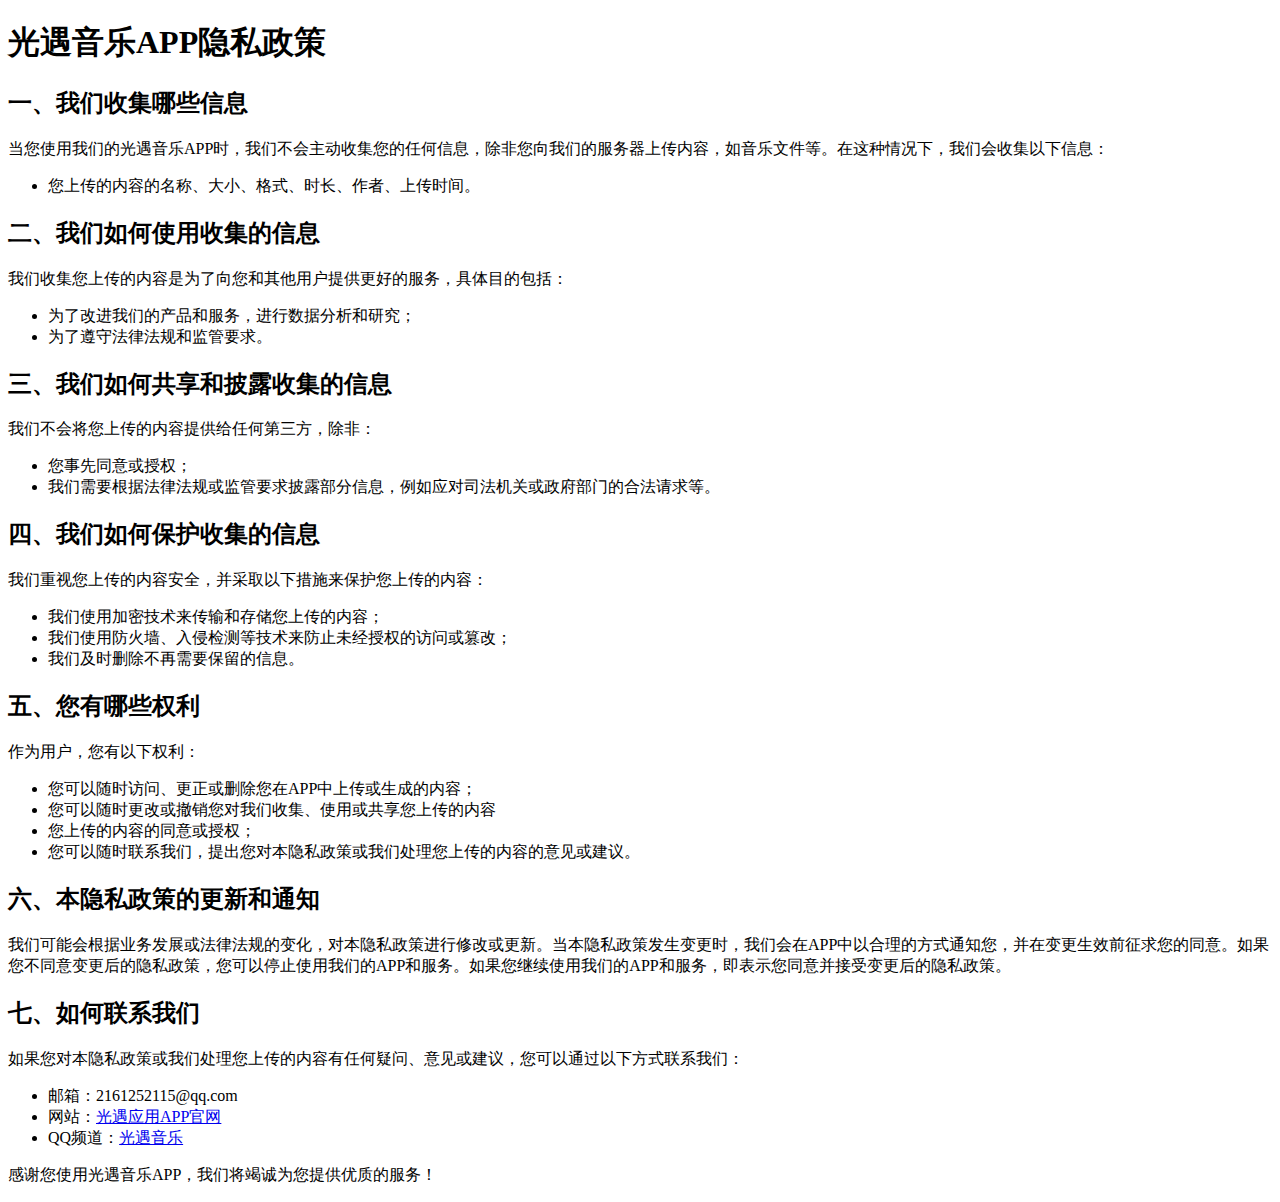
<file: privacy-policy-zh-cn.html>
<!DOCTYPE html>
<html>
<head>
    <meta charset="utf-8">
    <meta name="viewport" content="width=device-width, initial-scale=1.0, minimum-scale=0.5, maximum-scale=2.0, user-scalable=yes">
    <style>
        html {
            font-size: 16px;
        }
        h1 {
            font-size: 2rem;
        }
        h2 {
            font-size: 1.5rem;
        }
        p {
            font-size: 1rem;
        }
    </style>
</head>
<body>
    <h1>光遇音乐APP隐私政策</h1>
    <h2>一、我们收集哪些信息</h2>
    <p>当您使用我们的光遇音乐APP时，我们不会主动收集您的任何信息，除非您向我们的服务器上传内容，如音乐文件等。在这种情况下，我们会收集以下信息：</p>
    <ul>
        <li>您上传的内容的名称、大小、格式、时长、作者、上传时间。</li>
    </ul>
    <h2>二、我们如何使用收集的信息</h2>
    <p>我们收集您上传的内容是为了向您和其他用户提供更好的服务，具体目的包括：</p>
    <ul>
        <li>为了改进我们的产品和服务，进行数据分析和研究；</li>
        <li>为了遵守法律法规和监管要求。</li>
    </ul>
    <h2>三、我们如何共享和披露收集的信息</h2>
    <p>我们不会将您上传的内容提供给任何第三方，除非：</p>
    <ul>
        <li>您事先同意或授权；</li>
        <li>我们需要根据法律法规或监管要求披露部分信息，例如应对司法机关或政府部门的合法请求等。</li>
    </ul>
    <h2>四、我们如何保护收集的信息</h2>
    <p>我们重视您上传的内容安全，并采取以下措施来保护您上传的内容：</p>
    <ul>
        <li>我们使用加密技术来传输和存储您上传的内容；</li>
        <li>我们使用防火墙、入侵检测等技术来防止未经授权的访问或篡改；</li>
        <li>我们及时删除不再需要保留的信息。</li>
    </ul>
    <h2>五、您有哪些权利</h2>
    <p>作为用户，您有以下权利：</p>
    <ul>
        <li>您可以随时访问、更正或删除您在APP中上传或生成的内容；</li>
        <li>您可以随时更改或撤销您对我们收集、使用或共享您上传的内容</li>
        <li>您上传的内容的同意或授权；</li>
        <li>您可以随时联系我们，提出您对本隐私政策或我们处理您上传的内容的意见或建议。</li>
    </ul>
    <h2>六、本隐私政策的更新和通知</h2>
    <p>我们可能会根据业务发展或法律法规的变化，对本隐私政策进行修改或更新。当本隐私政策发生变更时，我们会在APP中以合理的方式通知您，并在变更生效前征求您的同意。如果您不同意变更后的隐私政策，您可以停止使用我们的APP和服务。如果您继续使用我们的APP和服务，即表示您同意并接受变更后的隐私政策。</p>
    <h2>七、如何联系我们</h2>
    <p>如果您对本隐私政策或我们处理您上传的内容有任何疑问、意见或建议，您可以通过以下方式联系我们：</p>
    <ul>
        <li>邮箱：2161252115@qq.com</li>
        <li>网站：<a href="https://skymusic.starsriverorg.cn" target="_blank">光遇应用APP官网</a></li>
        <li>QQ频道：<a href="https://qun.qq.com/qqweb/qunpro/share?_wv=3&_wwv=128&appChannel=share&inviteCode=1W6Cpqm&appChannel=share&businessType=9&from=246610&biz=ka" target="_blank">光遇音乐</a></li>
    </ul>
    <p>感谢您使用光遇音乐APP，我们将竭诚为您提供优质的服务！</p>
</body>
</html>
</file>
